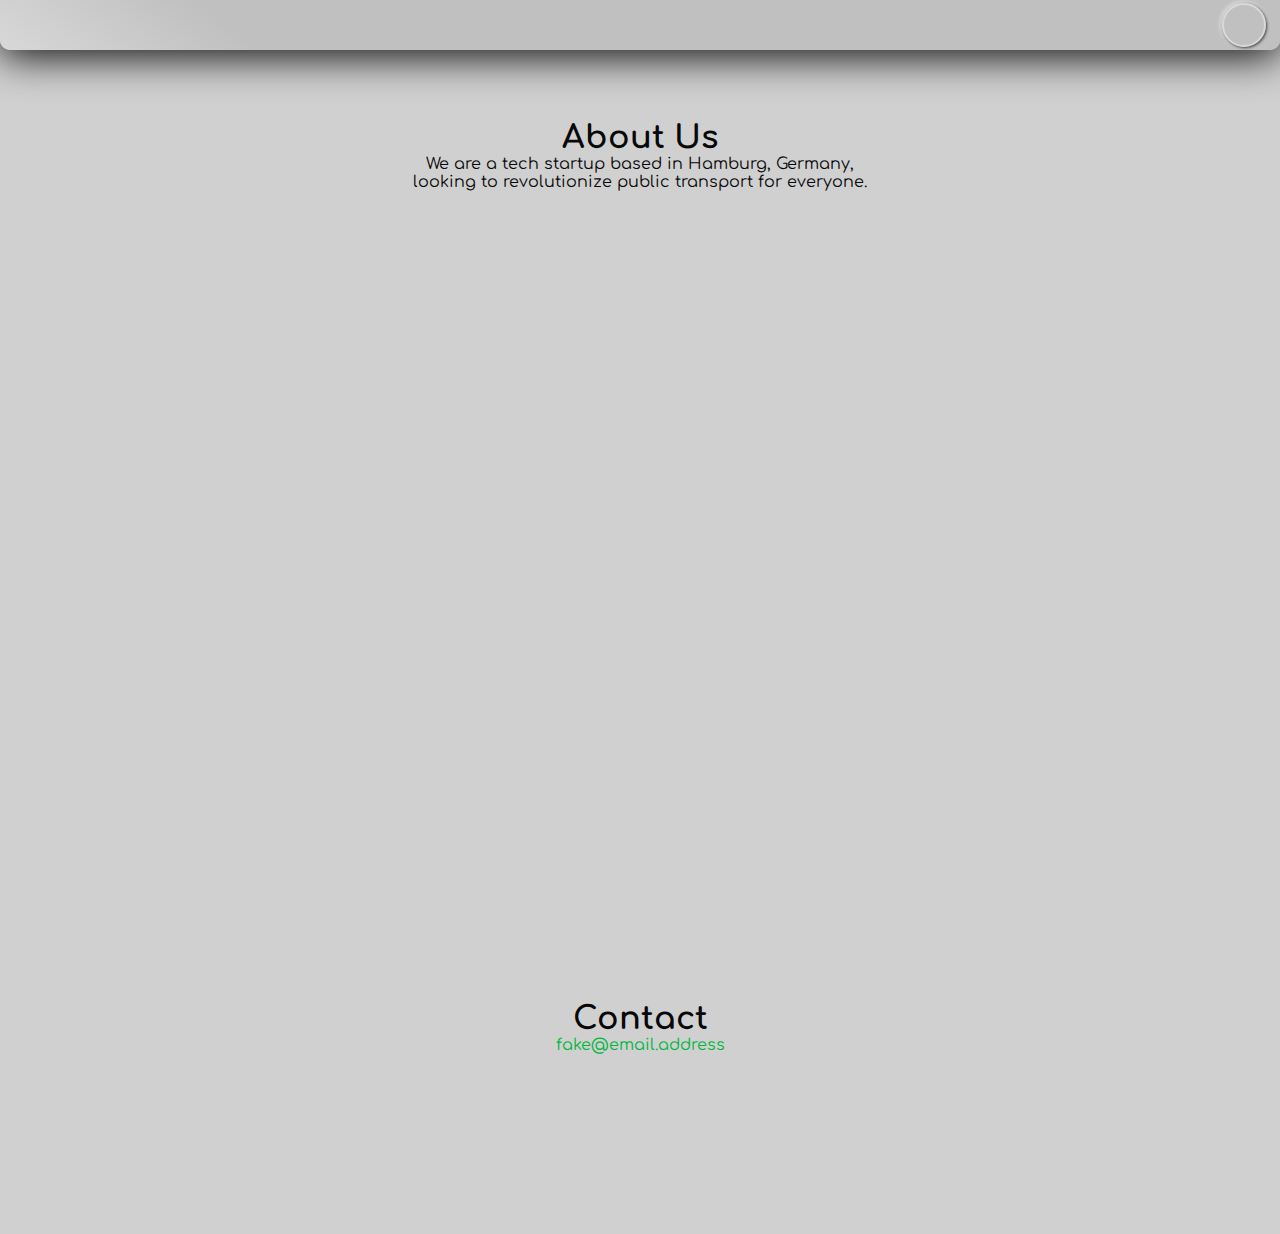
<file: about-us/index.html>
<!DOCTYPE html>
<html>

<head>
    <!-- INFO FOR BROWSER -->
    <meta charset="UTF-8" />
    <meta name="robots" content="index, follow" />
    <meta name="viewport" content="width=device-width, initial-scale=1, user-scalable=no" />

    <title>moviliti</title>
    <meta name="description" content="Together against disappointment - the most complete and accessible public transport app built on community." />
    <link rel="icon" type="x-icon" href="/resources/img/logo/px_moviliti_favicon_bl_96x96_r24.png" />

    <!-- LIBS -->
    <script src="https://ajax.googleapis.com/ajax/libs/jquery/3.7.1/jquery.min.js"></script>
    
    <!-- STYLES -->
    <link rel="stylesheet" href="/css/env.css" />
    <link rel="stylesheet" href="/css/general.css" />
    <link rel="stylesheet" href="/css/elems.css" />
    <link rel="stylesheet" href="/css/snippets.css" />
    <link rel="stylesheet" href="index.css" />
    
    <!-- SCRIPTS -->
    <script src="/js/common.js"></script>
    <script src="/js/varclass.js"></script>
    <script src="/js/snippets.js"></script>
    <script src="/js/buttons.js"></script>
    <script src="/js/icons.js"></script>
    <script src="/js/animations.js"></script>
    <script src="/js/main.js"></script>
</head>

<body id="home">
    <div id="menuBar" class="inclBorderSize rel">
        <div class="fJustifyB fillY">
            <div id="menuBar-left">
                <a class="fAlignC margin margin__0__5px" href="/">
                    <div id="siteTitle" title="MOVILITI: home" class="pixelArt rel" data-bg="logoPlain">
                        <div data-insert="vehicle" data-vehicle-types="trainRE trainICE bus boat"></div>
                    </div>
                </a>
            </div>
            <div id="menuBar-center"></div>
            <div id="menuBar-right">
                <div class="rel fillY fAlignC">
                    <div data-insert-button="dropDownMenuButton" data-button-text="DISCOVER" data-button-menu="nav"></div>
                </div>
                <div class="rel fillY inclBorderSize fAlignC padding padding__4px">
                    <div id="accButton" class="inclBorderSize circle">
                        <div class="accButton-pfp pfp" data-insert="pfp"></div>
                        <div class="right right__0" data-insert="accMenu"></div>
                    </div>
                </div>
            </div>
        </div>
    </div>
    <div id="topSpace"></div>

    <div class="contentBox">
        <div id="mainTitle" class="title">
            <h1>About Us</h1>
        </div>
        <div>
            <div class="fJustifyC">
                <span style="text-align: center;">We are a tech startup based in Hamburg, Germany, <br />looking to revolutionize public transport for everyone.</span>
            </div>
            <div id="learn-more" class="focusPointBox">
                <div class="fJustifyC rel fillX">
                    <div data-insert-button="dropDownMenuButton" data-button-text="LEARN MORE" data-button-menu="about"></div>
                </div>
            </div>
        </div>
    </div>

    <!-- at this point the extra buttons should become visible -->
    <div data-insert="extraButtons"></div>

    <div id="contact">
        <div class="contentBox">
            <div class="title">
                <h1>Contact</h1>
            </div>
            <div class="fJustifyC">
                <span><a href="mailto:fake@email.address" rel="noreferrer noopener" target="_blank">fake@email.address</a></span>
            </div>
        </div>
    </div>    

    <div id="bottomSpace"></div>
    <div data-insert="footer"></div>
</body>

</html>
</file>
<file: css/env.css>
@media (min-width: 961px) {
    /* ALL EXCEPT MOBILE: */

    /* :ALL EXCEPT MOBILE */
}
@media (max-width: 960px) {
    /* MOBILE ONLY: */
    #home #main_title {
        height: calc(100vh);
    }
    #title_container {
        top: calc(var(--menuBar-height) + var(--logoTunnel-height) + 30vh) !important;
    }
    /* :MOBILE ONLY */
}
</file>
<file: css/general.css>
:root {
    --menuBar-height: 50px;
    --popup-borderRadius: 10px;
    --logoTunnel-offsetX: 35px;
    --logoTunnel-offsetY: 75px;
    --logoTunnel-height: 19px;
    --logo-paddingLeft: 5px;
    --button-paddingX: 15px;
    --button-paddingY: 5px;

    /*** THEME (DEFAULT): ***/
    --standardShadow: 2px 2px 2px rgba(0,0,0,0.7);
    --neumorphicShadow: 1px 1px 5px rgba(255,255,255,0.4), -1px -1px 10px rgba(0,0,0,0.9);
    --neumorphicShadow2: 1px 1px 5px rgba(255,255,255,0.1), -1px -1px 5px rgba(0,0,0,0.9);
    --floatShadow: 0px 0px 15px var(--c5);
    --c0: #081818;
    --c1: #ffffff;
    --c2: #40d060;
    --c3: #203030;
    --c3a: rgba(32,48,48,0.5);
    --c4: #606060;
    --c5: #080808;
    --c6: #080808;
    --c7: #484848;
    --c8: #000000;
    --c9a: rgba(0, 0, 0, 0.7);
    --c10: #ffffff;
    --c11: #ffff40;
    --c12: #000000;
    --c13: #ff4040;
    /*** :THEME (DEFAULT) ***/

    overflow-x: hidden;
    color-scheme: dark;
}
@media (prefers-color-scheme: light) { :root {
    /*** THEME (LIGHT MODE): ***/
    --standardShadow: 2px 2px 2px rgba(0,0,0,0.7);
    --neumorphicShadow: 1px 1px 3px rgba(0,0,0,0.7), -1px -1px 5px rgba(255,255,255,0.7);
    --neumorphicShadow2: 2px 2px 10px rgba(0,0,0,0.2), -1px -1px 10px rgba(255,255,255,1);
    --floatShadow: 5px 5px 20px rgba(0,0,0,0.7);
    --c0: #d0d0d0 !important;
    --c1: #080808 !important;
    --c2: #00b840 !important;
    --c3: #c0c0c0 !important;
    --c3a: rgba(192,192,192,0.5) !important;
    --c4: #d8d8d8 !important;
    --c5: #ffffff !important;
    --c6: #d8d8d8 !important;
    --c7: #a0a0a0 !important;
    --c8: #e0e0e0 !important;
    --c9a: rgba(255,255,255,0.5) !important;
    --c10: #202020 !important;
    --c11: #ffff00 !important;
    --c12: #000000 !important;
    --c13: #ff4040 !important;
    /*** :THEME (LIGHT MODE) ***/
    color-scheme: light;
} }

::-webkit-scrollbar {
    width: 10px;
}
/*
::-webkit-scrollbar-track {}
::-webkit-scrollbar-corner {}
::-webkit-scrollbar-button {}
::-webkit-scrollbar-track-piece {}
*/
::-webkit-scrollbar-thumb {
    border-radius: 10px;
    box-shadow: -2px -1px 6px var(--c7) inset;
}

::selection {
    color: var(--c10);
    background-color: var(--c9a);
}

@font-face {
    font-family: Comfortaa;
    src: url("../resources/fonts/Comfortaa/static/Comfortaa-Regular.ttf");
    font-display: block;
}
@font-face {
    font-family: Comfortaa-Light;
    src: url("../resources/fonts/Comfortaa/static/Comfortaa-Light.ttf");
    font-display: block;
}
@font-face {
    font-family: Comfortaa-Bold;
    src: url("../resources/fonts/Comfortaa/static/Comfortaa-Bold.ttf");
    font-display: block;
}


body, div, h1, h2, h3, h4, p, input {
    margin: 0;
    color: var(--c1);
}
body {
    background-color: var(--c0);
    min-height: 100vh;
}
a {
    text-decoration: none;
}
span > a, h1 > a, h2 > a, h3 > a, h4 > a, p > a {
    color: var(--c2);
}
span > a:hover, h1 > a:hover, h2 > a:hover, h3 > a:hover, h4 > a:hover, p > a:hover {
    color: var(--c11);
}
span, p, label, input, select {
    font-family: 'Comfortaa', sans-serif;
}
h1, h2, h3, h4 {
    font-family: 'Comfortaa-bold', sans-serif;
    text-align: center;
}
p {
    text-align: justify;
}
icon {
    display: inline-block;
    position: relative;
    aspect-ratio: 1;
    height: 100%;
    background-size: contain;
    overflow: hidden;
    color: var(--c1);
}
icon > div {
    position: absolute;
    top: 50%;
    left: 50%;
}
label, select {
    cursor: pointer;
}
input, select {
    border-radius: 20px;
    background-color: var(--c0);
    padding: 4px 8px;
}
input[type="submit"], input[type="reset"] {
    cursor: pointer;
    border: none;
    box-shadow: var(--neumorphicShadow2);
}
input[type="submit"] {
    background-color: var(--c2);
    color: var(--c12);
}
input[type="reset"] {
    background-color: transparent;
    color: var(--c13);
}
input.needsSpaceForIcon {
    text-align: left;
    box-sizing: content-box;
}
.buttonNeedsI-con {
    position: relative;
}
.buttonNeedsI-con > icon {
    position: absolute;
    top: 0;
    right: 0;
    transform: scale(0.5);
    overflow: visible;
    pointer-events: none;
}

.f, .fJustifyA, .fJustifyB, .fJustifyC, .fJustifyE, .fAlignC {
    display: flex;
}
.fJustifyE {
    justify-content: end;
}
.fJustifyA {
    justify-content: space-around;
}
.fJustifyB {
    justify-content: space-between;
}
.fJustifyC {
    justify-content: center;
}
.fAlignC {
    align-items: center;
}
.pixelArt {
    image-rendering: pixelated;
}
.not-pixelArt {
    image-rendering: auto;
}
.fillX {
    width: 100%;
}
.fillY {
    height: 100%;
}
.fFill {
    flex-grow: 1;
}
.circle {
    aspect-ratio: 1;
    border-radius: 50%;
}
.inclBorderSize {
    box-sizing: border-box;
}
.rel {
    position: relative;
}
.abs {
    position: absolute;
}
.imgBG {
    background-size: contain;
    background-position: 0 0;
    background-repeat: no-repeat;
    background-clip: content-box;
}
.text-noWrap {
    text-wrap: nowrap;
}
.absCenterX {
    position: absolute;
    left: 50%;
    transform: translateX(-50%);
}
.absCenterY {
    position: absolute;
    top: 50%;
    transform: translateY(-50%);
}
.contentBox {
    padding-left: 15px;
    padding-right: 15px;
}
.focusPointBox {
    width: 100%;
    display: flex;
    justify-content: center;
    align-items: center;
    padding-top: 10px;
    padding-bottom: 10px;
}
.title {
    display: flex;
    justify-content: center;
}
</file>
<file: css/elems.css>
/*** SNIPPETS: ***/
.menu {
    visibility: hidden;
    padding-top: calc(1em + (2 * var(--button-paddingY) + 15px));
    cursor: default;
}
.menu-item {
    cursor: pointer;
}
.menu-floating {
    position: absolute;
    top: 0;
    opacity: 0;
    transition: opacity 300ms;
    z-index: 10;
}
*:hover > .menu {
    visibility: visible;
}
*:hover > .menu-floating {
    opacity: 1;
}
.menu-floating > .menu-itemsCon {
    background-color: var(--c3);
    border-radius: var(--popup-borderRadius);
    box-shadow: var(--floatShadow);
    overflow: hidden;
}
.menu-floating .menu-item {
    padding: 5px 5px;
}
.menu-floating a:hover > .menu-item {
    background-color: var(--c7);
}

.menuButton {
    border-radius: 20px;
    box-shadow: var(--neumorphicShadow);
    background-color: var(--c3a);
}
.menuButton .buttonSelf {
    position: relative;
    display: flex;
    align-items: center;
    justify-content: center;
    padding: var(--button-paddingY) var(--button-paddingX);
}
.menuButtonContent span {
    color: transparent;
    background-color: var(--c1);
    background-image: linear-gradient(90deg, var(--c8), var(--c5));
    background-clip: text;
}

.vehicleCon {
    position: absolute;
    overflow: hidden;
    pointer-events: none;
}
.vehicle {
    position: absolute;
    height: 100%;
    width: 100%;
    background-size: auto 100%;
    transition-timing-function: ease-in;
    opacity: 0;
}
.vehicle[data-vehicleDirection="left"] {
    background-position-x: left;
}

.pfp {
    aspect-ratio: 1;
    border-radius: 50%;
    background-size: cover;
}
.pfp.accButton-pfp {
    height: 40px;
    background-size: 42px;
    background-position: -1px 3px;
}
.navMenu {
    text-wrap: nowrap;
}
.uiButton {
    width: 50px;
    height: 50px;
    border-radius: 50%;
    padding: 10px;
    box-sizing: border-box;
    overflow: hidden;
    cursor: pointer;
    background-color: var(--c3);
    pointer-events: all;
    box-shadow: var(--neumorphicShadow);
}
.uiButton:has(icon[data-icon-mask="mask"]) {
    position: relative;
    background-color: transparent;
}
.uiButton:has(icon[data-icon-mask="mask"])::before {
    content: '';
    position: absolute;
    top: 0;
    left: 0;
    width: 50px;
    height: 50px;
    border-radius: 50%;
    background-color: var(--c3);
    mask: url("../resources/img/emptymasks/20in50.svg") luminance no-repeat;
}
.uiButton icon {
    background-color: var(--c3);
}
.uiButton icon div {
    background-color: var(--c1);
}
        
/*** :SNIPPETS ***/



#menuBar {
    width: 100%;
    height: var(--menuBar-height);
    background-image: linear-gradient(35deg, var(--c4), var(--c3) 150px);
    border-radius: 0 0 10px 10px;
    box-shadow: 0px 5px 42px black;
}
#menuBar .menu {
    padding-top: calc(var(--menuBar-height) + 5px);
}
#menuBar-left, #menuBar-center, #menuBar-right {
    display: flex;
    justify-content: space-between;
    height: var(--menuBar-height);
    gap: 10px;
}
#menuBar-left {
    padding-left: var(--logo-paddingLeft);
}
#menuBar-center {
    position: absolute;
    top: 0;
    left: 50%;
    transform: translateX(-50%);
    z-index: 1;
}
#menuBar-right {
    padding-right: 10px;
}
#siteTitle {
    height: 100px;
    aspect-ratio: 15 / 8;
    filter: drop-shadow(var(--standardShadow));
}
#siteTitle > .vehicleCon {
    width: calc(100vw - var(--logoTunnel-offsetX) - var(--logo-paddingLeft));
    height: var(--logoTunnel-height);
    left: var(--logoTunnel-offsetX);
    top: 75px;
}
#accButton {
    border: 2px solid rgba(255,255,255,0.4);
    box-shadow: var(--neumorphicShadow);
}

#bottomSpace {
    width: 100%;
    height: 20vh;
}

#footer {
    padding-bottom: 20px;
}
#legal {
    display: flex;
    justify-content: center;
    font-size: 0.65em;
}

#extraButtons {
    position: sticky;
    top: calc(100% - 80px);
    width: 100%;
    height: 0;
    pointer-events: none;
}
#extraButtons-left, #extraButtons-right {
    padding: 15px;
    position: absolute;
}
#extraButtons-left {
    left: 0;
}
#extraButtons-right {
    right: 0;
}
</file>
<file: css/snippets.css>
.menu {
    visibility: hidden;
    padding-top: calc(1em + (2 * var(--button-paddingY) + 15px));
    cursor: default;
}
.menu-item {
    cursor: pointer;
}
.menu-formCon {
    padding-bottom: 5px;
}
.menu-submitButton {
    display: flex;
    justify-content: center;
    padding-top: 5px;
    padding-bottom: 5px;
}
.menu-floating {
    position: absolute;
    top: 0;
    opacity: 0;
    transition: opacity 300ms;
    z-index: 10;
}
*:hover > .menu, .menu:focus-within {
    visibility: visible;
}
*:hover > .menu-floating, .menu-floating:focus-within {
    opacity: 1;
}
.menu-floating > .menu-itemsCon, .menu-floating > .menu-formCon {
    background-color: var(--c3);
    border-radius: var(--popup-borderRadius);
    box-shadow: var(--floatShadow);
    overflow: hidden;
}
.menu-floating .menu-item, .menu-floating .menu-formItem {
    padding: 5px 5px;
}
.menu-floating a:hover > .menu-item {
    background-color: var(--c7);
}

.menuButton {
    border-radius: 20px;
    box-shadow: var(--neumorphicShadow);
    background-color: var(--c3a);
}
.menuButton .buttonSelf {
    position: relative;
    display: flex;
    align-items: center;
    justify-content: center;
    padding: var(--button-paddingY) var(--button-paddingX);
}
.menuButtonContent span {
    color: transparent;
    background-color: var(--c1);
    background-image: linear-gradient(90deg, var(--c8), var(--c5));
    background-clip: text;
}


.vehicleCon {
    position: absolute;
    overflow: hidden;
    pointer-events: none;
}
.vehicle {
    position: absolute;
    height: 100%;
    width: 100%;
    background-size: auto 100%;
    transition-timing-function: ease-in;
    opacity: 0;
}
.vehicle[data-vehicleDirection="left"] {
    background-position-x: left;
}

.pfp {
    aspect-ratio: 1;
    border-radius: 50%;
    background-size: cover;
}
.pfp.accButton-pfp {
    height: 40px;
    background-size: 42px;
    background-position: -1px 3px;
}
.navMenu {
    text-wrap: nowrap;
}
.uiButton {
    width: 50px;
    height: 50px;
    border-radius: 50%;
    padding: 10px;
    box-sizing: border-box;
    overflow: hidden;
    cursor: pointer;
    background-color: var(--c3);
    pointer-events: all;
    box-shadow: var(--neumorphicShadow);
}
.uiButton:has(icon[data-icon-mask="mask"]) {
    position: relative;
    background-color: transparent;
}
.uiButton:has(icon[data-icon-mask="mask"])::before {
    content: '';
    position: absolute;
    top: 0;
    left: 0;
    width: 50px;
    height: 50px;
    border-radius: 50%;
    background-color: var(--c3);
    mask: url("../resources/img/emptymasks/20in50.svg") luminance no-repeat;
}
.uiButton icon {
    background-color: var(--c3);
}
.uiButton icon div, .menu-form icon div {
    background-color: var(--c1);
}
</file>
<file: about-us/index.css>
#topSpace {
    height: 120px;
}

#bottomSpace {
    height: 20vh;
}

#menuBar {
    position: fixed;
    top: 0px;
    z-index: 10;
}

#learn-more {
    height: calc(100vh - var(--menuBar-height) - 100px);
    align-items: start !important;
    padding-top: 50px;
}
</file>
